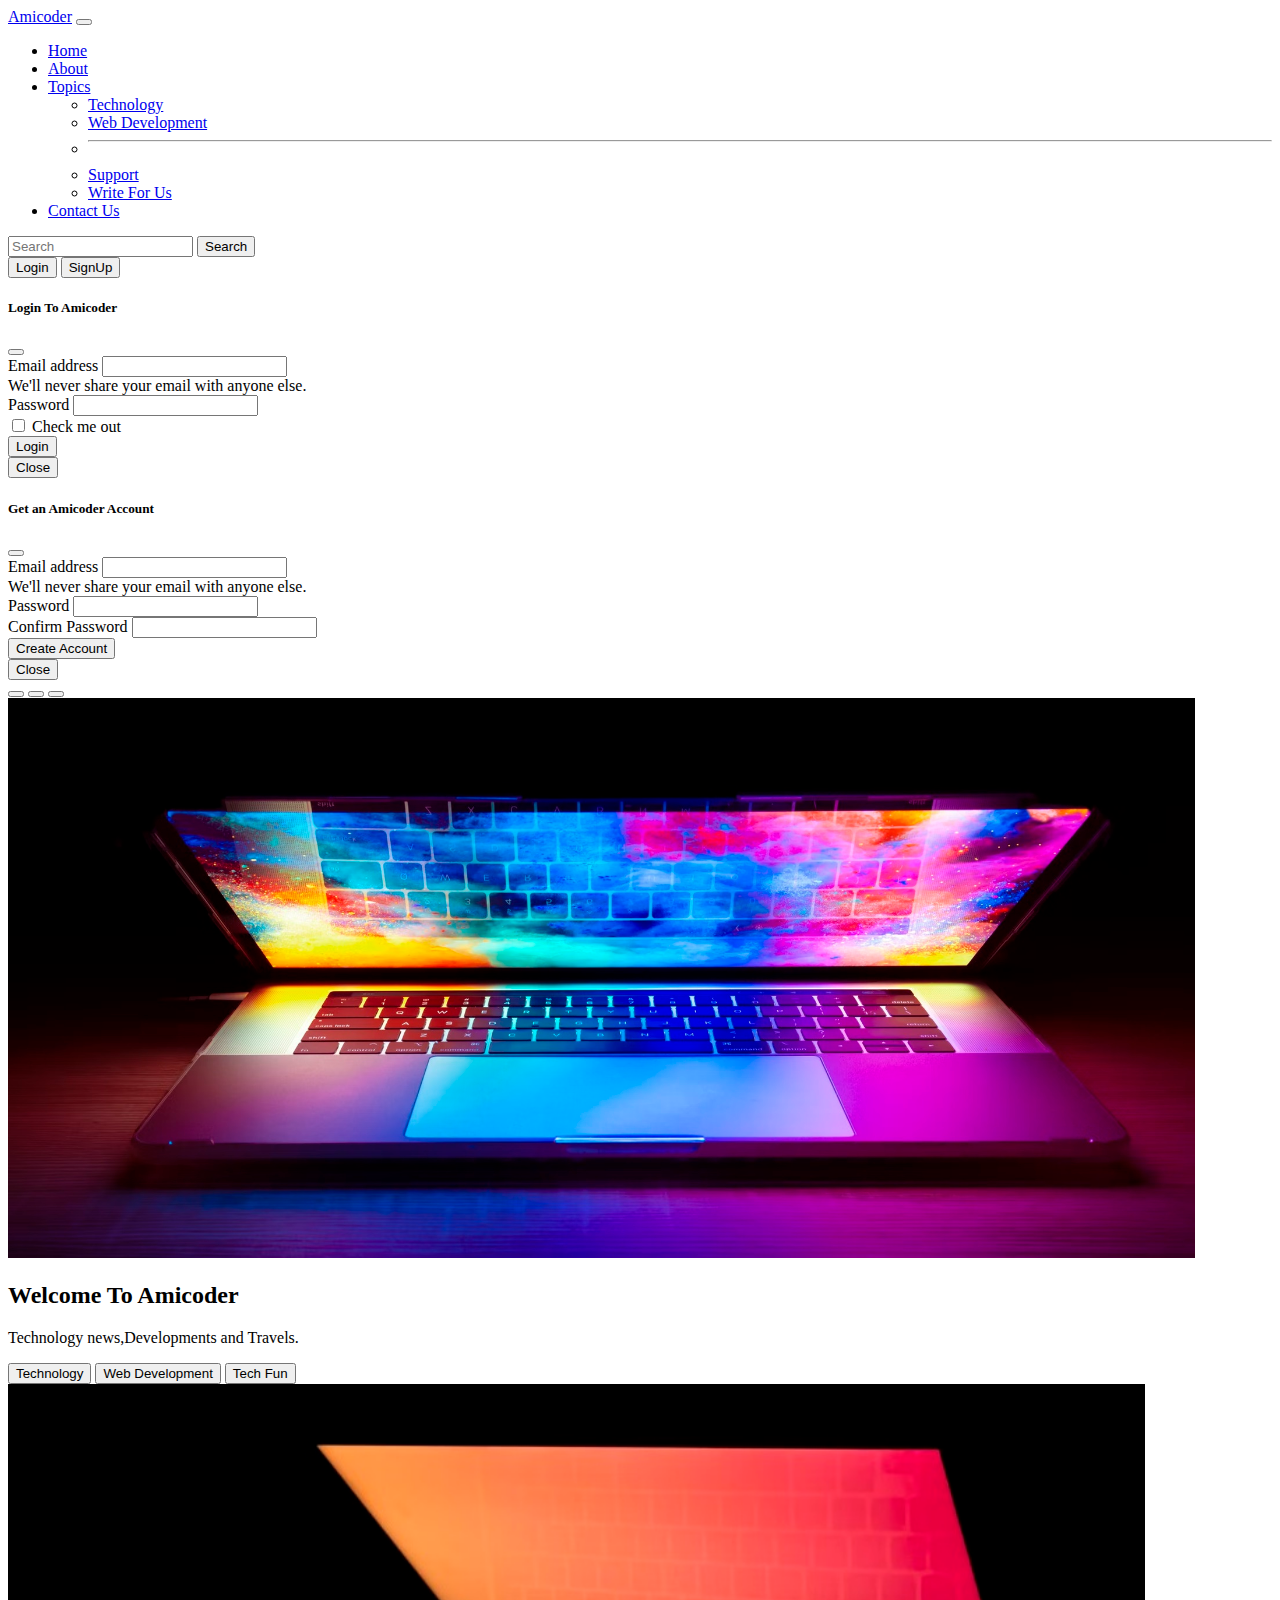
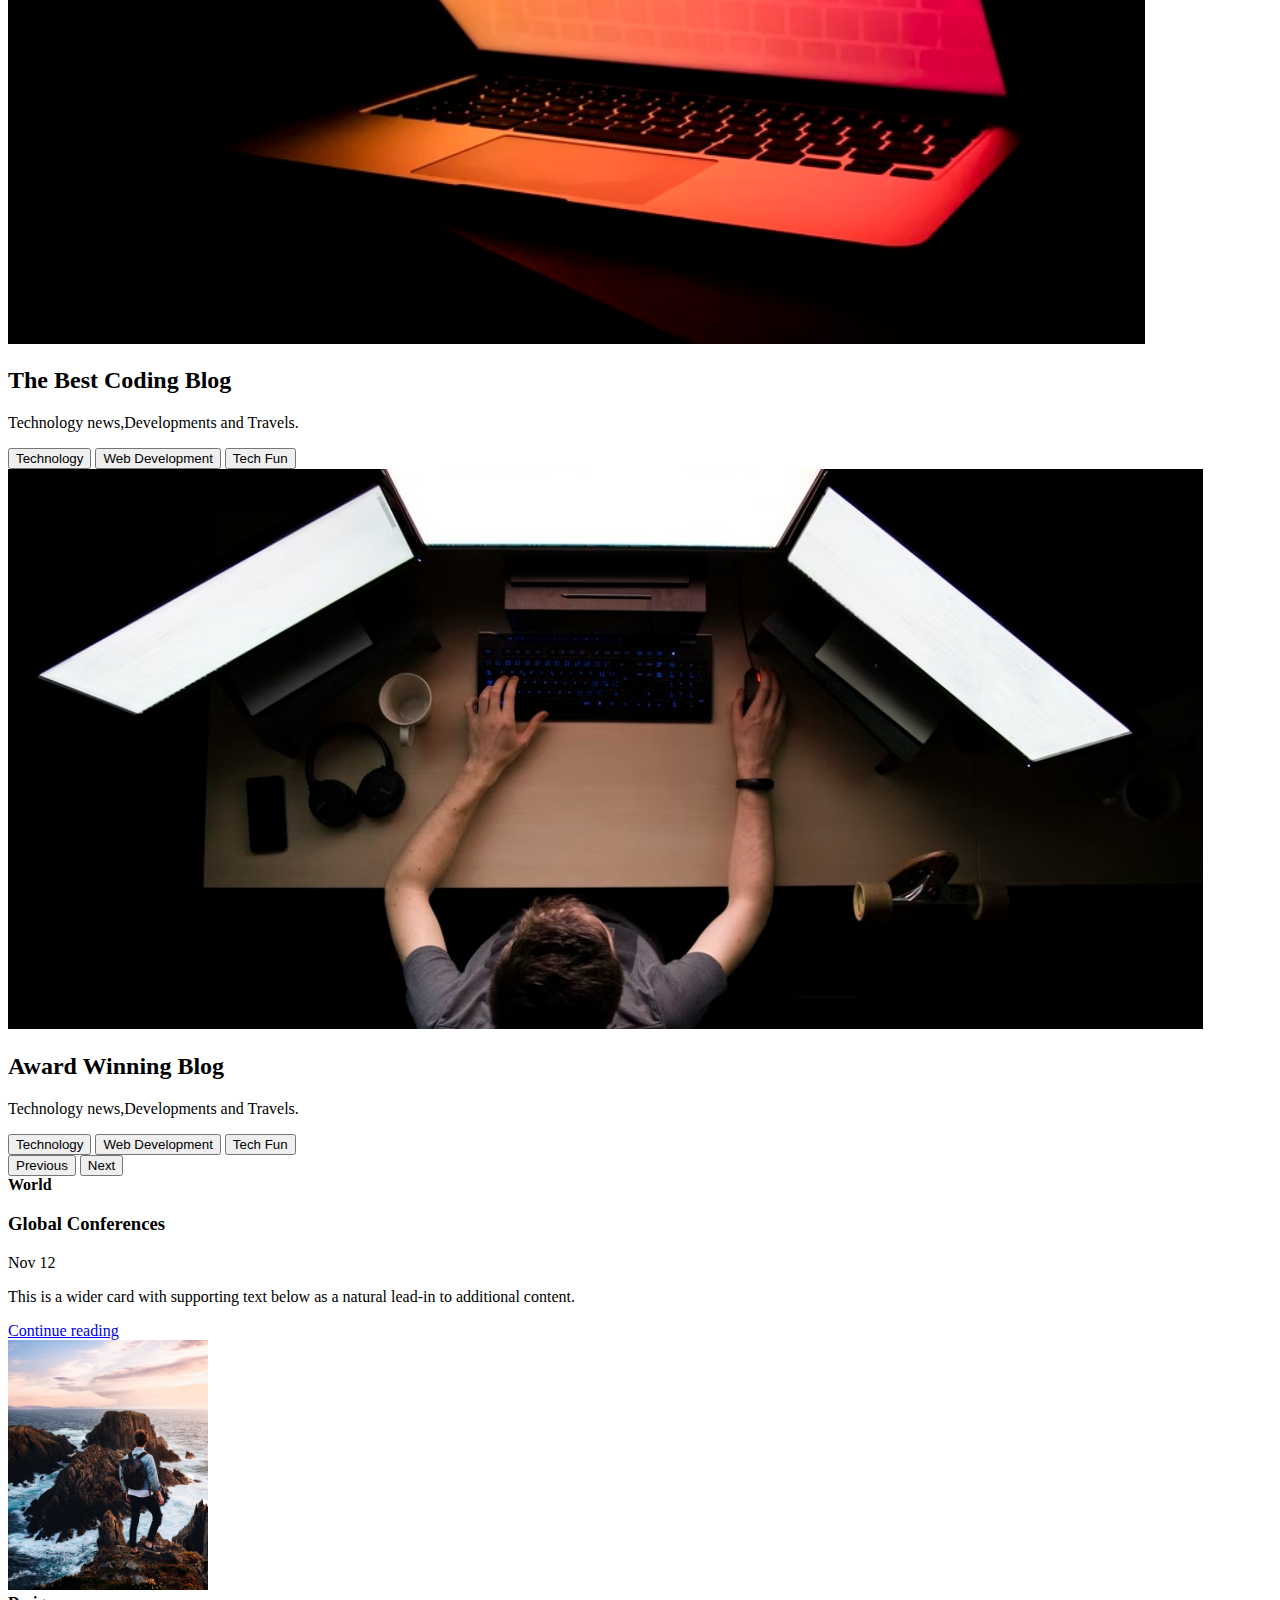
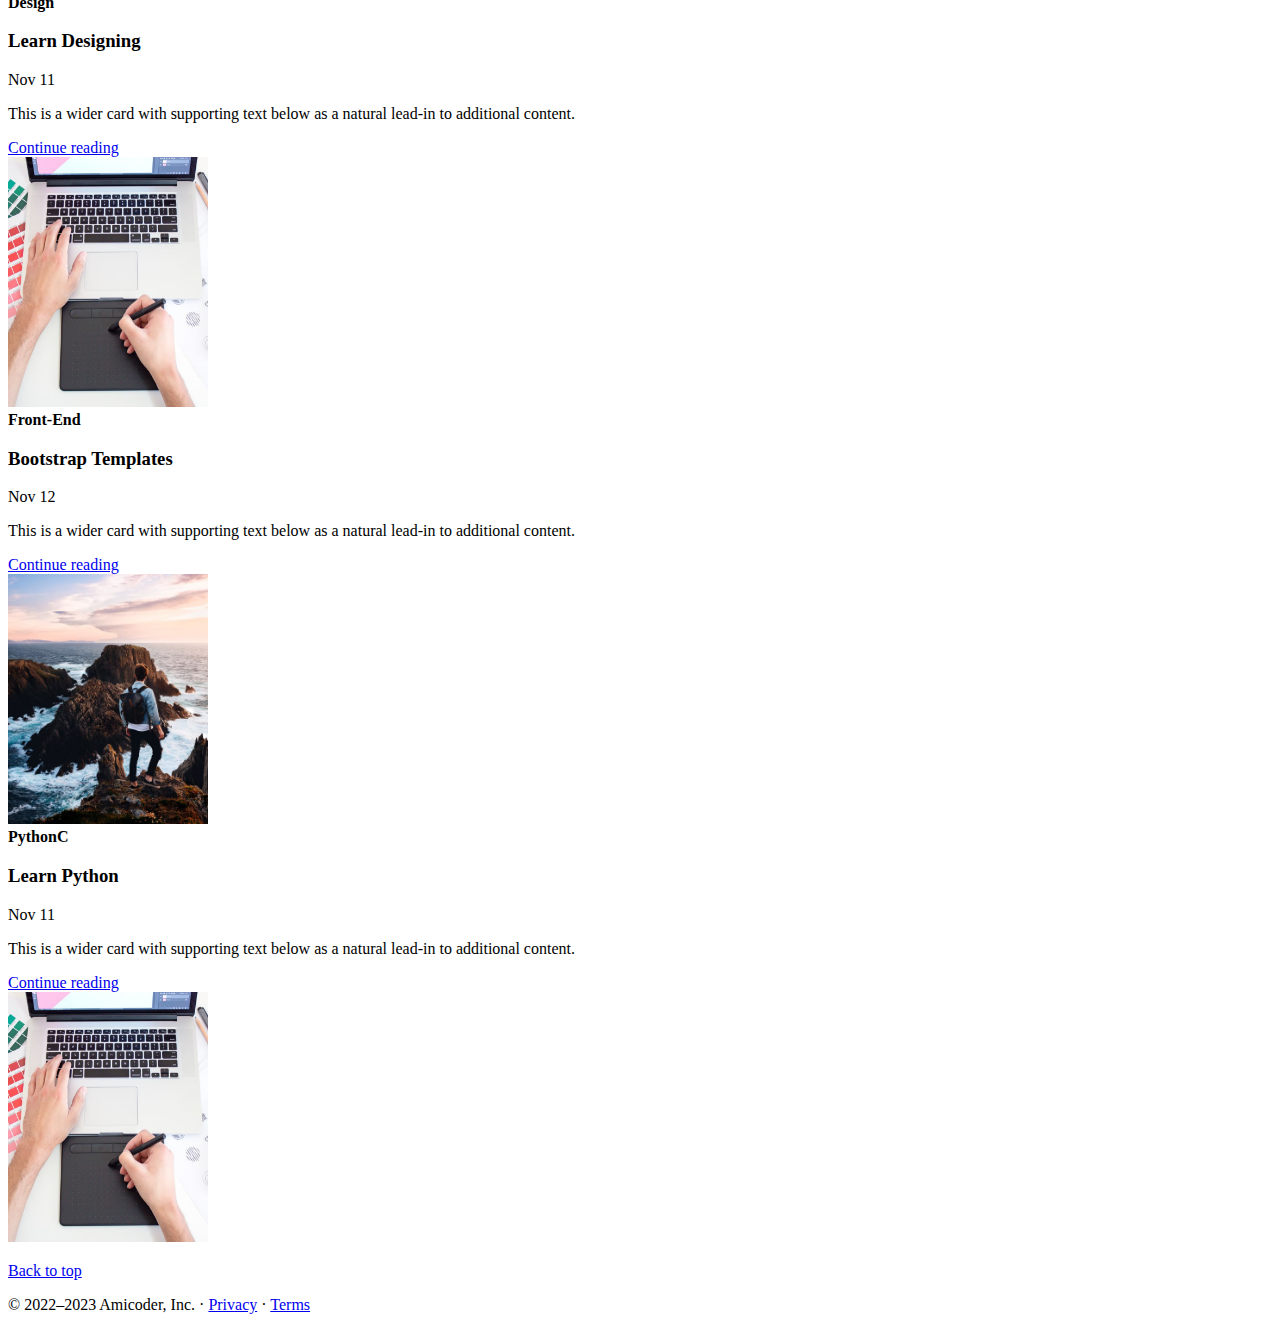
<file: index.html>
<!doctype html>
<html lang="en">

<head>
    <!-- Required meta tags -->
    <meta charset="utf-8">
    <meta name="viewport" content="width=device-width, initial-scale=1">

    <!-- Bootstrap CSS -->
    <link href="https://cdn.jsdelivr.net/npm/bootstrap@5.1.3/dist/css/bootstrap.min.css" rel="stylesheet"
        integrity="sha384-1BmE4kWBq78iYhFldvKuhfTAU6auU8tT94WrHftjDbrCEXSU1oBoqyl2QvZ6jIW3" crossorigin="anonymous">
    <link rel="stylesheet" href="assets/css/style.css">
    <title>Amicoder-Heaven For Programmers</title>
</head>

<body>
    <nav class="navbar navbar-expand-lg navbar-dark bg-dark">
        <div class="container-fluid">
            <a class="navbar-brand" href="#">Amicoder</a>
            <button class="navbar-toggler" type="button" data-bs-toggle="collapse"
                data-bs-target="#navbarSupportedContent" aria-controls="navbarSupportedContent" aria-expanded="false"
                aria-label="Toggle navigation">
                <span class="navbar-toggler-icon"></span>
            </button>
            <div class="collapse navbar-collapse" id="navbarSupportedContent">
                <ul class="navbar-nav me-auto mb-2 mb-lg-0">
                    <li class="nav-item">
                        <a class="nav-link active " aria-current="page" href="/">Home</a>
                    </li>
                    <li class="nav-item">
                        <a class="nav-link " aria-current="page" href="/About.html">About</a>
                    </li>
                    <li class="nav-item dropdown">
                        <a class="nav-link dropdown-toggle" href="#" id="navbarDropdown" role="button"
                            data-bs-toggle="dropdown" aria-expanded="false">
                            Topics
                        </a>
                        <ul class="dropdown-menu" aria-labelledby="navbarDropdown">
                            <li><a class="dropdown-item" href="#">Technology</a></li>
                            <li><a class="dropdown-item" href="#">Web Development</a></li>
                            <li>
                                <hr class="dropdown-divider">
                            </li>
                            <li><a class="dropdown-item" href="#">Support</a></li>
                            <li><a class="dropdown-item" href="#">Write For Us</a></li>
                        </ul>
                    </li>
                    <li class="nav-item">
                        <a class="nav-link " aria-current="page" href="/Contact.html">Contact Us</a>
                    </li>
                </ul>
                <form class="d-flex">
                    <input class="form-control me-2" type="search" placeholder="Search" aria-label="Search">
                    <button class="btn btn-outline-danger" type="submit">Search</button>
                </form>
                <div class="mx-2">
                     <button class="btn btn-danger" data-bs-toggle="modal" data-bs-target="#loginModal">Login</button>
                     <button class="btn btn-danger" data-bs-toggle="modal" data-bs-target="#signupModal">SignUp</button>
                </div>
            </div>
        </div>
    </nav>

  
  <!--login Modal -->
  <div class="modal fade" id="loginModal" tabindex="-1" aria-labelledby="loginModalLabel" aria-hidden="true">
    <div class="modal-dialog">
      <div class="modal-content">
        <div class="modal-header">
          <h5 class="modal-title" id="loginModalLabel">Login To Amicoder</h5>
          <button type="button" class="btn-close" data-bs-dismiss="modal" aria-label="Close"></button>
        </div>
        <div class="modal-body">
            <form>
                <div class="mb-3">
                  <label for="exampleInputEmail1" class="form-label">Email address</label>
                  <input type="email" class="form-control" id="exampleInputEmail1" aria-describedby="emailHelp">
                  <div id="emailHelp" class="form-text">We'll never share your email with anyone else.</div>
                </div>
                <div class="mb-3">
                  <label for="exampleInputPassword1" class="form-label">Password</label>
                  <input type="password" class="form-control" id="exampleInputPassword1">
                </div>
                <div class="mb-3 form-check">
                  <input type="checkbox" class="form-check-input" id="exampleCheck1">
                  <label class="form-check-label" for="exampleCheck1">Check me out</label>
                </div>
                <button type="submit" class="btn btn-primary">Login</button>
              </form>
        </div>
        <div class="modal-footer">
          <button type="button" class="btn btn-secondary" data-bs-dismiss="modal">Close</button>
        
        </div>
      </div>
    </div>
  </div>
  <!-- Button trigger modal -->

  
  <!-- signup Modal -->
  <div class="modal fade" id="signupModal" tabindex="-1" aria-labelledby="signupModalLabel" aria-hidden="true">
    <div class="modal-dialog">
      <div class="modal-content">
        <div class="modal-header">
          <h5 class="modal-title" id="signupModalLabel">Get an Amicoder Account</h5>
          <button type="button" class="btn-close" data-bs-dismiss="modal" aria-label="Close"></button>
        </div>
        <div class="modal-body">
            <form>
                <div class="mb-3">
                  <label for="exampleInputEmail1" class="form-label">Email address</label>
                  <input type="email" class="form-control" id="exampleInputEmail1" aria-describedby="emailHelp">
                  <div id="emailHelp" class="form-text">We'll never share your email with anyone else.</div>
                </div>
                <div class="mb-3">
                  <label for="exampleInputPassword1" class="form-label">Password</label>
                  <input type="password" class="form-control" id="exampleInputPassword1">
                </div>
                <div class="mb-3">
                    <label for="cxampleInputPassword1" class="form-label">Confirm Password</label>
                    <input type="password" class="form-control" id="cxampleInputPassword1">
                  </div>
               
                <button type="submit" class="btn btn-primary">Create Account</button>
              </form>
        </div>
        <div class="modal-footer">
          <button type="button" class="btn btn-secondary" data-bs-dismiss="modal">Close</button>
          
        </div>
      </div>
    </div>
  </div>

  
    <div id="carouselExampleCaptions" class="carousel slide carousel-fade" data-bs-ride="carousel">
        <div class="carousel-indicators">
            <button type="button" data-bs-target="#carouselExampleCaptions" data-bs-slide-to="0" class="active"
                aria-current="true" aria-label="Slide 1"></button>
            <button type="button" data-bs-target="#carouselExampleCaptions" data-bs-slide-to="1"
                aria-label="Slide 2"></button>
            <button type="button" data-bs-target="#carouselExampleCaptions" data-bs-slide-to="2"
                aria-label="Slide 3"></button>
        </div>
        <div class="carousel-inner">
            <div class="carousel-item active">
                <img src="assets/img/89.jpg" class="d-block w-100 img-fluid img-carousel" alt="...">
                <div class="carousel-caption d-none d-md-block">
                    <h2>Welcome To Amicoder</h2>
                    <p>Technology news,Developments and Travels.</p>
                    <button class="btn btn-danger">Technology</button>
                    <button class="btn btn-primary">Web Development</button>
                    <button class="btn btn-success">Tech Fun</button>
                </div>
            </div>
            <div class="carousel-item">
                <img src="assets/img/90.jpg" class="d-block w-100 img-fluid img-carousel" alt="...">
                <div class="carousel-caption d-none d-md-block">
                    <h2>The Best Coding Blog</h2>
                    <p>Technology news,Developments and Travels.</p>
                    <button class="btn btn-danger">Technology</button>
                    <button class="btn btn-primary">Web Development</button>
                    <button class="btn btn-success">Tech Fun</button>
                </div>
            </div>
            <div class="carousel-item">
                <img src="assets/img/91.jpg" class="d-block w-100 img-fluid img-carousel" alt="...">
                <div class="carousel-caption d-none d-md-block">
                    <h2>Award Winning Blog</h2>
                    <p>Technology news,Developments and Travels.</p>
                    <button class="btn btn-danger">Technology</button>
                    <button class="btn btn-primary">Web Development</button>
                    <button class="btn btn-success">Tech Fun</button>
                </div>
            </div>
        </div>
        <button class="carousel-control-prev" type="button" data-bs-target="#carouselExampleCaptions"
            data-bs-slide="prev">
            <span class="carousel-control-prev-icon" aria-hidden="true"></span>
            <span class="visually-hidden">Previous</span>
        </button>
        <button class="carousel-control-next" type="button" data-bs-target="#carouselExampleCaptions"
            data-bs-slide="next">
            <span class="carousel-control-next-icon" aria-hidden="true"></span>
            <span class="visually-hidden">Next</span>
        </button>
    </div>
    <div class="container my-4">
        <div class="row mb-2">
            <div class="col-md-6">
                <div
                    class="row g-0 border rounded overflow-hidden flex-md-row mb-4 shadow-sm h-md-250 position-relative">
                    <div class="col p-4 d-flex flex-column position-static">
                        <strong class="d-inline-block mb-2 text-primary">World</strong>
                        <h3 class="mb-0">Global Conferences</h3>
                        <div class="mb-1 text-muted">Nov 12</div>
                        <p class="card-text mb-auto">This is a wider card with supporting text below as a natural
                            lead-in to additional content.</p>
                        <a href="#" class="stretched-link">Continue reading</a>
                    </div>
                    <div class="col-auto d-none d-lg-block">
                        <img class="bd-placeholder-img" width="200" height="250" src="assets/img/div.jpg" alt=""
                            class="src">

                    </div>
                </div>
            </div>
            <div class="col-md-6">
                <div
                    class="row g-0 border rounded overflow-hidden flex-md-row mb-4 shadow-sm h-md-250 position-relative">
                    <div class="col p-4 d-flex flex-column position-static">
                        <strong class="d-inline-block mb-2 text-success">Design</strong>
                        <h3 class="mb-0">Learn Designing</h3>
                        <div class="mb-1 text-muted">Nov 11</div>
                        <p class="mb-auto">This is a wider card with supporting text below as a natural lead-in to
                            additional content.</p>
                        <a href="#" class="stretched-link">Continue reading</a>
                    </div>
                    <div class="col-auto d-none d-lg-block">
                        <img class="bd-placeholder-img" width="200" height="250" src="assets/img/div2.jpg" alt=""
                            class="src">

                    </div>
                </div>
            </div>
        </div>
        <div class="row mb-2">
            <div class="col-md-6">
                <div
                    class="row g-0 border rounded overflow-hidden flex-md-row mb-4 shadow-sm h-md-250 position-relative">
                    <div class="col p-4 d-flex flex-column position-static">
                        <strong class="d-inline-block mb-2 text-danger">Front-End</strong>
                        <h3 class="mb-0">Bootstrap Templates</h3>
                        <div class="mb-1 text-muted">Nov 12</div>
                        <p class="card-text mb-auto">This is a wider card with supporting text below as a natural
                            lead-in to additional content.</p>
                        <a href="#" class="stretched-link">Continue reading</a>
                    </div>
                    <div class="col-auto d-none d-lg-block">
                        <img class="bd-placeholder-img" width="200" height="250" src="assets/img/div.jpg" alt=""
                            class="src">

                    </div>
                </div>
            </div>
            <div class="col-md-6">
                <div
                    class="row g-0 border rounded overflow-hidden flex-md-row mb-4 shadow-sm h-md-250 position-relative">
                    <div class="col p-4 d-flex flex-column position-static">
                        <strong class="d-inline-block mb-2 text-warning">PythonC</strong>
                        <h3 class="mb-0">Learn Python</h3>
                        <div class="mb-1 text-muted">Nov 11</div>
                        <p class="mb-auto">This is a wider card with supporting text below as a natural lead-in to
                            additional content.</p>
                        <a href="#" class="stretched-link">Continue reading</a>
                    </div>
                    <div class="col-auto d-none d-lg-block">
                        <img class="bd-placeholder-img" width="200" height="250" src="assets/img/div2.jpg" alt=""
                            class="src">

                    </div>
                </div>
            </div>
        </div>
    </div>
    <footer class="container">
        <p class="float-end"><a href="#">Back to top</a></p>
        <p>© 2022–2023 Amicoder, Inc. · <a href="#">Privacy</a> · <a href="#">Terms</a></p>
      </footer>

    <!-- Optional JavaScript; choose one of the two! -->

    <!-- Option 1: Bootstrap Bundle with Popper -->
    <script src="https://cdn.jsdelivr.net/npm/bootstrap@5.1.3/dist/js/bootstrap.bundle.min.js"
        integrity="sha384-ka7Sk0Gln4gmtz2MlQnikT1wXgYsOg+OMhuP+IlRH9sENBO0LRn5q+8nbTov4+1p"
        crossorigin="anonymous"></script>

    <!-- Option 2: Separate Popper and Bootstrap JS -->
    <!--
    <script src="https://cdn.jsdelivr.net/npm/@popperjs/core@2.10.2/dist/umd/popper.min.js" integrity="sha384-7+zCNj/IqJ95wo16oMtfsKbZ9ccEh31eOz1HGyDuCQ6wgnyJNSYdrPa03rtR1zdB" crossorigin="anonymous"></script>
    <script src="https://cdn.jsdelivr.net/npm/bootstrap@5.1.3/dist/js/bootstrap.min.js" integrity="sha384-QJHtvGhmr9XOIpI6YVutG+2QOK9T+ZnN4kzFN1RtK3zEFEIsxhlmWl5/YESvpZ13" crossorigin="anonymous"></script>
    -->
</body>

</html>
</file>
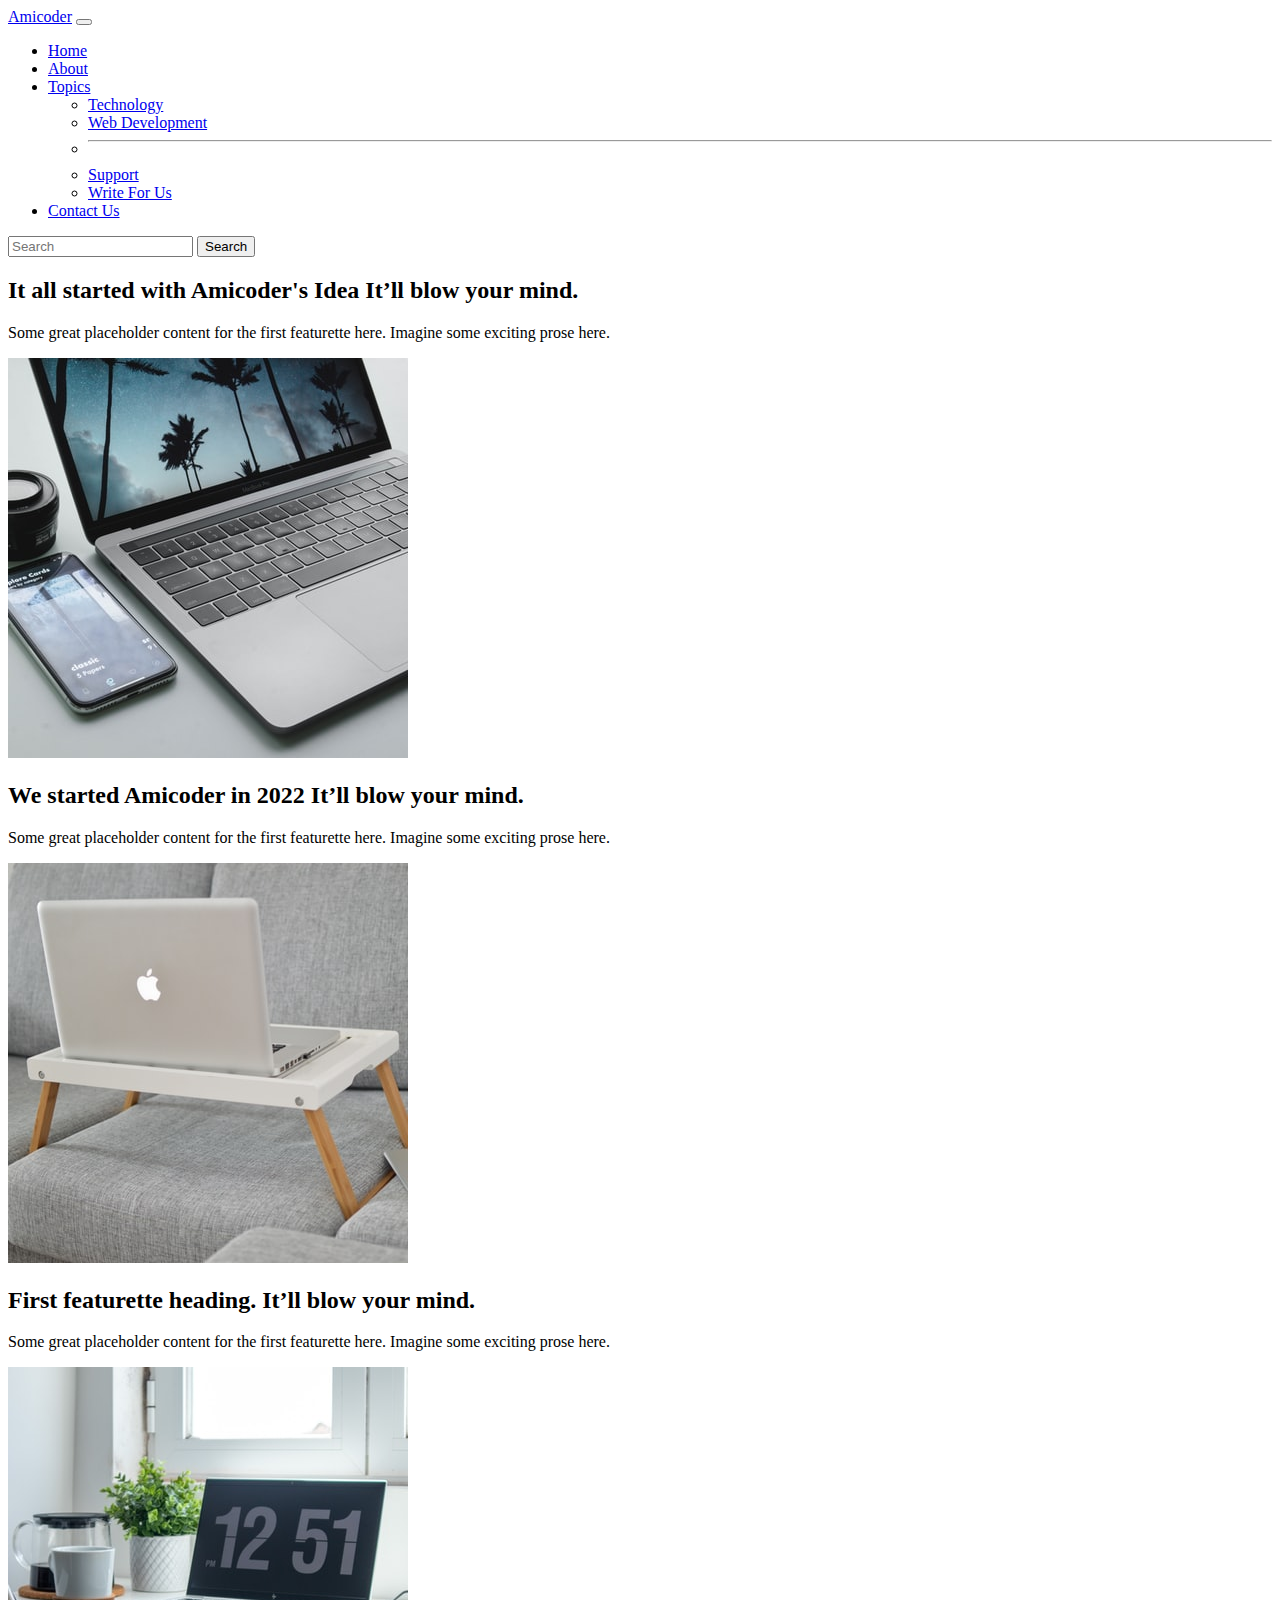
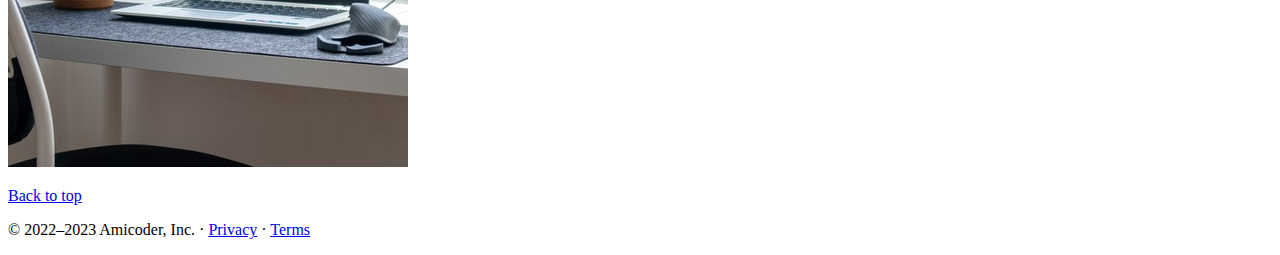
<file: about.html>
<!doctype html>
<html lang="en">

<head>
    <!-- Required meta tags -->
    <meta charset="utf-8">
    <meta name="viewport" content="width=device-width, initial-scale=1">

    <!-- Bootstrap CSS -->
    <link href="https://cdn.jsdelivr.net/npm/bootstrap@5.1.3/dist/css/bootstrap.min.css" rel="stylesheet"
        integrity="sha384-1BmE4kWBq78iYhFldvKuhfTAU6auU8tT94WrHftjDbrCEXSU1oBoqyl2QvZ6jIW3" crossorigin="anonymous">
    <link rel="stylesheet" href="assets/css/style.css">
    <title>Amicoder-Heaven For Programmers</title>
</head>

<body>
    <nav class="navbar navbar-expand-lg navbar-dark bg-dark">
        <div class="container-fluid">
            <a class="navbar-brand" href="#">Amicoder</a>
            <button class="navbar-toggler" type="button" data-bs-toggle="collapse"
                data-bs-target="#navbarSupportedContent" aria-controls="navbarSupportedContent" aria-expanded="false"
                aria-label="Toggle navigation">
                <span class="navbar-toggler-icon"></span>
            </button>
            <div class="collapse navbar-collapse" id="navbarSupportedContent">
                <ul class="navbar-nav me-auto mb-2 mb-lg-0">
                    <li class="nav-item">
                        <a class="nav-link " aria-current="page" href="/">Home</a>
                    </li>
                    <li class="nav-item">
                        <a class="nav-link active" aria-current="page" href="/About.html">About</a>
                    </li>
                    <li class="nav-item dropdown">
                        <a class="nav-link dropdown-toggle" href="#" id="navbarDropdown" role="button"
                            data-bs-toggle="dropdown" aria-expanded="false">
                            Topics
                        </a>
                        <ul class="dropdown-menu" aria-labelledby="navbarDropdown">
                            <li><a class="dropdown-item" href="#">Technology</a></li>
                            <li><a class="dropdown-item" href="#">Web Development</a></li>
                            <li>
                                <hr class="dropdown-divider">
                            </li>
                            <li><a class="dropdown-item" href="#">Support</a></li>
                            <li><a class="dropdown-item" href="#">Write For Us</a></li>
                        </ul>
                    </li>
                    <li class="nav-item">
                        <a class="nav-link active" aria-current="page" href="/Contact.html">Contact Us</a>
                    </li>
                </ul>
                <form class="d-flex">
                    <input class="form-control me-2" type="search" placeholder="Search" aria-label="Search">
                    <button class="btn btn-outline-success" type="submit">Search</button>
                </form>
            </div>
        </div>
    </nav>
    <div class="container my-4">
        <div class="row featurette d-flex justify-content-center align-items-center">
            <div class="col-md-7">
                <h2 class="featurette-heading">It all started with Amicoder's Idea <span class="text-muted">It’ll blow
                        your
                        mind.</span></h2>
                <p class="lead">Some great placeholder content for the first featurette here. Imagine some exciting
                    prose here.</p>
            </div>
            <div class="col-md-5">
                <img class="img-fluid" src="assets/img/about1.jpg" alt="" class="src">

                <title>Placeholder</title>
                <rect width="100%" height="100%" fill="#eee"></rect><text x="50%" y="50%" fill="#aaa" dy=".3em"></text>
                </svg>

            </div>
        </div>
        <div class="row featurette d-flex justify-content-center align-items-center">
            <div class="col-md-7 order-md-2">
                <h2 class="featurette-heading">We started Amicoder in 2022 <span class="text-muted">It’ll blow your
                        mind.</span></h2>
                <p class="lead">Some great placeholder content for the first featurette here. Imagine some exciting
                    prose here.</p>
            </div>
            <div class="col-md-5 order-md-1">
                <img class="img-fluid" src="assets/img/about2.jpg" alt="" class="src">

                <title>Placeholder</title>
                <rect width="100%" height="100%" fill="#eee"></rect><text x="50%" y="50%" fill="#aaa" dy=".3em"></text>
                </svg>

            </div>
        </div>
        <div class="row featurette d-flex justify-content-center align-items-center">
            <div class="col-md-7 ">
                <h2 class="featurette-heading">First featurette heading. <span class="text-muted">It’ll blow your
                        mind.</span></h2>
                <p class="lead">Some great placeholder content for the first featurette here. Imagine some exciting
                    prose here.</p>
            </div>
            <div class="col-md-5">
                <img class="img-fluid" src="assets/img/about3.jpg" alt="" class="src">

                <title>Placeholder</title>
                <rect width="100%" height="100%" fill="#eee"></rect><text x="50%" y="50%" fill="#aaa" dy=".3em"></text>
                </svg>

            </div>
        </div>
    </div>
    <footer class="container">
        <p class="float-end"><a href="#">Back to top</a></p>
        <p>© 2022–2023 Amicoder, Inc. · <a href="#">Privacy</a> · <a href="#">Terms</a></p>
      </footer>


    <!-- Optional JavaScript; choose one of the two! -->

    <!-- Option 1: Bootstrap Bundle with Popper -->
    <script src="https://cdn.jsdelivr.net/npm/bootstrap@5.1.3/dist/js/bootstrap.bundle.min.js"
        integrity="sha384-ka7Sk0Gln4gmtz2MlQnikT1wXgYsOg+OMhuP+IlRH9sENBO0LRn5q+8nbTov4+1p"
        crossorigin="anonymous"></script>

    <!-- Option 2: Separate Popper and Bootstrap JS -->
    <!--
    <script src="https://cdn.jsdelivr.net/npm/@popperjs/core@2.10.2/dist/umd/popper.min.js" integrity="sha384-7+zCNj/IqJ95wo16oMtfsKbZ9ccEh31eOz1HGyDuCQ6wgnyJNSYdrPa03rtR1zdB" crossorigin="anonymous"></script>
    <script src="https://cdn.jsdelivr.net/npm/bootstrap@5.1.3/dist/js/bootstrap.min.js" integrity="sha384-QJHtvGhmr9XOIpI6YVutG+2QOK9T+ZnN4kzFN1RtK3zEFEIsxhlmWl5/YESvpZ13" crossorigin="anonymous"></script>
    -->
</body>

</html>
</file>
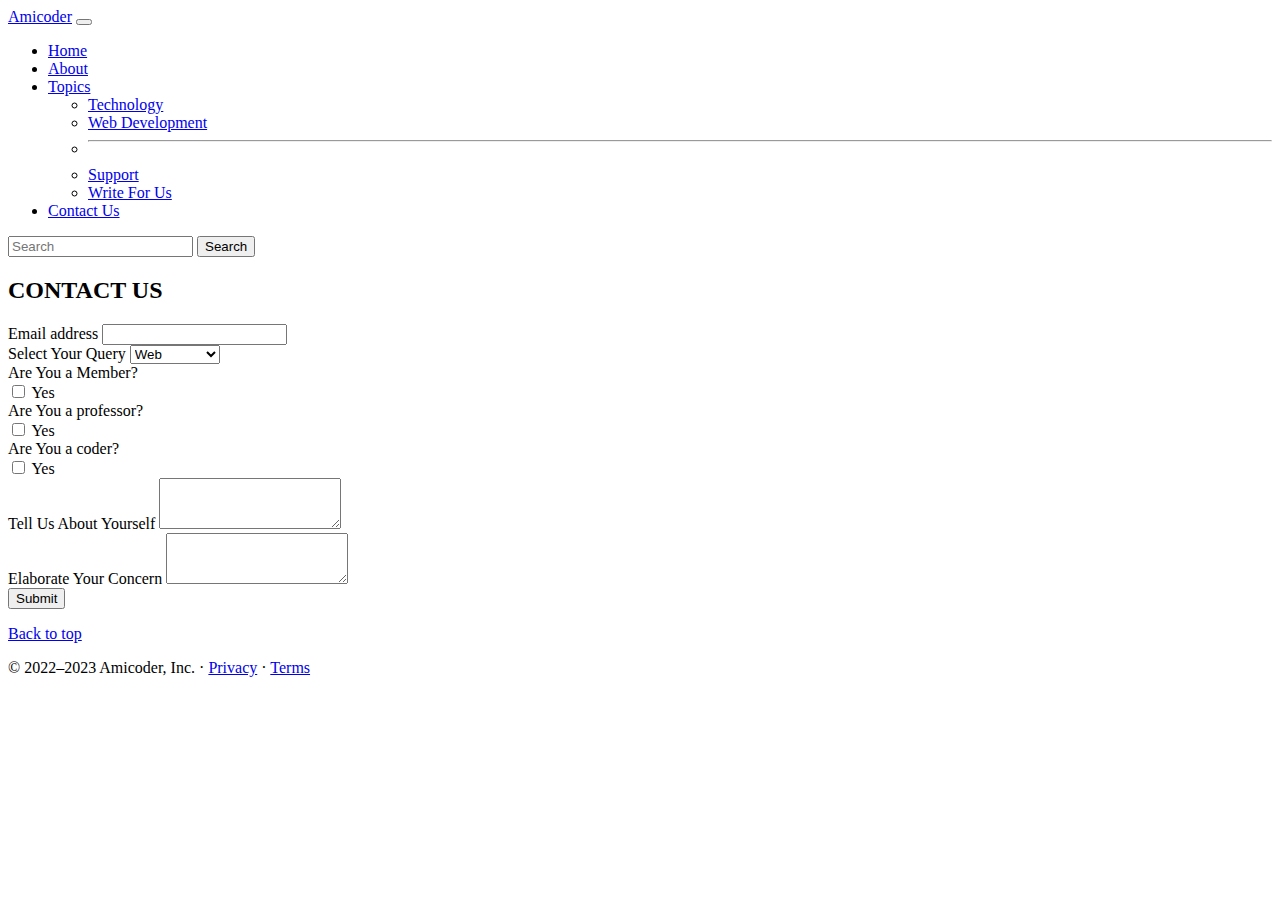
<file: contact.html>
<!doctype html>
<html lang="en">

<head>
    <!-- Required meta tags -->
    <meta charset="utf-8">
    <meta name="viewport" content="width=device-width, initial-scale=1">

    <!-- Bootstrap CSS -->
    <link href="https://cdn.jsdelivr.net/npm/bootstrap@5.1.3/dist/css/bootstrap.min.css" rel="stylesheet"
        integrity="sha384-1BmE4kWBq78iYhFldvKuhfTAU6auU8tT94WrHftjDbrCEXSU1oBoqyl2QvZ6jIW3" crossorigin="anonymous">
    <link rel="stylesheet" href="assets/css/style.css">
    <title>Amicoder-Heaven For Programmers</title>
</head>

<body>
    <nav class="navbar navbar-expand-lg navbar-dark bg-dark">
        <div class="container-fluid">
            <a class="navbar-brand" href="#">Amicoder</a>
            <button class="navbar-toggler" type="button" data-bs-toggle="collapse"
                data-bs-target="#navbarSupportedContent" aria-controls="navbarSupportedContent" aria-expanded="false"
                aria-label="Toggle navigation">
                <span class="navbar-toggler-icon"></span>
            </button>
            <div class="collapse navbar-collapse" id="navbarSupportedContent">
                <ul class="navbar-nav me-auto mb-2 mb-lg-0">
                    <li class="nav-item">
                        <a class="nav-link " aria-current="page" href="/">Home</a>
                    </li>
                    <li class="nav-item">
                        <a class="nav-link" aria-current="page" href="/About.html">About</a>
                    </li>
                    <li class="nav-item dropdown">
                        <a class="nav-link dropdown-toggle" href="#" id="navbarDropdown" role="button"
                            data-bs-toggle="dropdown" aria-expanded="false">
                            Topics
                        </a>
                        <ul class="dropdown-menu" aria-labelledby="navbarDropdown">
                            <li><a class="dropdown-item" href="#">Technology</a></li>
                            <li><a class="dropdown-item" href="#">Web Development</a></li>
                            <li>
                                <hr class="dropdown-divider">
                            </li>
                            <li><a class="dropdown-item" href="#">Support</a></li>
                            <li><a class="dropdown-item" href="#">Write For Us</a></li>
                        </ul>
                    </li>
                    <li class="nav-item">
                        <a class="nav-link active" aria-current="page" href="/Contact.html">Contact Us</a>
                    </li>
                </ul>
                <form class="d-flex">
                    <input class="form-control me-2" type="search" placeholder="Search" aria-label="Search">
                    <button class="btn btn-outline-success" type="submit">Search</button>
                </form>
            </div>
        </div>
    </nav>
    <div class="container">
        <h2>CONTACT US</h2>
        <form>
            <div class="mb-3">
                <label for="exampleInputEmail1" class="form-label">Email address</label>
                <input type="email" class="form-control" id="exampleInputEmail1" aria-describedby="emailHelp">

            </div>
            <div class="mb-3">
                <label for="exampleInputPassword1" class="form-label">Select Your Query</label>
                <select class="form-select" aria-label="Default select example">
                    <option value="1">Web</option>
                    <option value="2">Technology</option>
                    <option value="3">Tech Stack</option>
                    <option value="4">Others</option>
                </select>
            </div>
            <div class="form-group row">
                <div class="class col-sm-2">Are You a Member?</div>

                <div class="col sm-10">
                    <div class="form-check">
                        <input class="form-check-input" type="checkbox" value="" id="flexCheckDefault">
                        <label class="form-check-label" for="flexCheckDefault">
                            Yes
                        </label>
                    </div>

                </div>
            </div>
            <div class="form-group row">
                <div class="class col-sm-2">Are You a professor?</div>

                <div class="col sm-10">
                    <div class="form-check">
                        <input class="form-check-input" type="checkbox" value="" id="2flexCheckDefault">
                        <label class="form-check-label" for="flexCheckDefault">
                            Yes
                        </label>
                    </div>

                </div>
            </div>
            <div class="form-group row">
                <div class="class col-sm-2">Are You a coder?</div>

                <div class="col sm-10">
                    <div class="form-check">
                        <input class="form-check-input" type="checkbox" value="" id="3flexCheckDefault">
                        <label class="form-check-label" for="flexCheckDefault">
                            Yes
                        </label>
                    </div>

                </div>
            </div>
            <div class="mb-3 my-2">
                <label for="exampleFormControlTextarea1" class="form-label">Tell Us About Yourself</label>
                <textarea class="form-control" id="exampleFormControlTextarea1" rows="3"></textarea>
            </div>
            <div class="mb-3 my-2">
                <label for="exampleFormControlTextarea1" class="form-label">Elaborate Your Concern</label>
                <textarea class="form-control" id="exampleFormControlTextarea1" rows="3"></textarea>
            </div>
            <button type="submit" class="btn btn-primary">Submit</button>
        </form>
    </div>
    <footer class="container">
        <p class="float-end"><a href="#">Back to top</a></p>
        <p>© 2022–2023 Amicoder, Inc. · <a href="#">Privacy</a> · <a href="#">Terms</a></p>
    </footer>


    <!-- Optional JavaScript; choose one of the two! -->

    <!-- Option 1: Bootstrap Bundle with Popper -->
    <script src="https://cdn.jsdelivr.net/npm/bootstrap@5.1.3/dist/js/bootstrap.bundle.min.js"
        integrity="sha384-ka7Sk0Gln4gmtz2MlQnikT1wXgYsOg+OMhuP+IlRH9sENBO0LRn5q+8nbTov4+1p"
        crossorigin="anonymous"></script>

    <!-- Option 2: Separate Popper and Bootstrap JS -->
    <!--
    <script src="https://cdn.jsdelivr.net/npm/@popperjs/core@2.10.2/dist/umd/popper.min.js" integrity="sha384-7+zCNj/IqJ95wo16oMtfsKbZ9ccEh31eOz1HGyDuCQ6wgnyJNSYdrPa03rtR1zdB" crossorigin="anonymous"></script>
    <script src="https://cdn.jsdelivr.net/npm/bootstrap@5.1.3/dist/js/bootstrap.min.js" integrity="sha384-QJHtvGhmr9XOIpI6YVutG+2QOK9T+ZnN4kzFN1RtK3zEFEIsxhlmWl5/YESvpZ13" crossorigin="anonymous"></script>
    -->
</body>

</html>
</file>
<file: assets/css/style.css>
.img-carousel{
    height:35rem;
}
@media only screen and (max-width: 600px) {
    .img-carousel{
        height:15rem;
    }
  }
</file>
